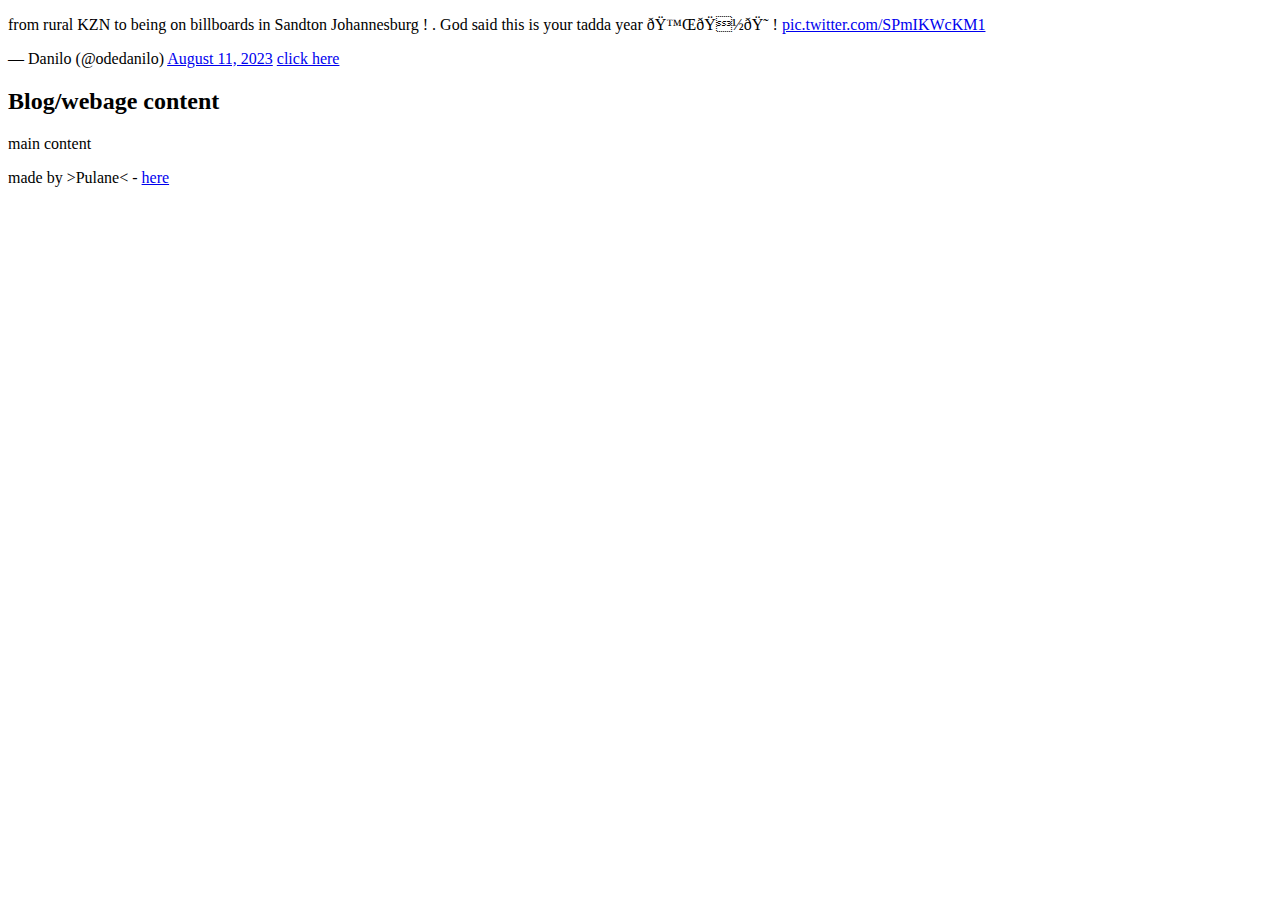
<file: html_basic/tweets.html>
<!DOCTYPE html>
<html lang="en">

<head>
    <title>Webage</title>
</head>
<body> 
    <header></header>
    <main>
    <embed <blockquote class="twitter-tweet"><p lang="en" dir="ltr">from rural KZN to being on billboards in Sandton Johannesburg ! . God said this is your tadda year 🙌🏽😭 ! <a href="https://t.co/SPmIKWcKM1">pic.twitter.com/SPmIKWcKM1</a></p>&mdash; Danilo (@odedanilo) <a href="https://twitter.com/odedanilo/status/1689931042520436736?ref_src=twsrc%5Etfw">August 11, 2023</a></blockquote> <script async src="https://platform.twitter.com/widgets.js" charset="utf-8"></script></embed>

     <a href="file:///C:/Users/cembi/Downloads/index%20(5).html">click here</a>
   <h2>Blog/webage content</h2>
   <p>main content</p>
   </main>
   <footer>
     made by &gt;Pulane&lt; - <a href="https://twitter.com/home" target="_blank">here</a>
   </footer>
</body>
    
</html>
</file>
